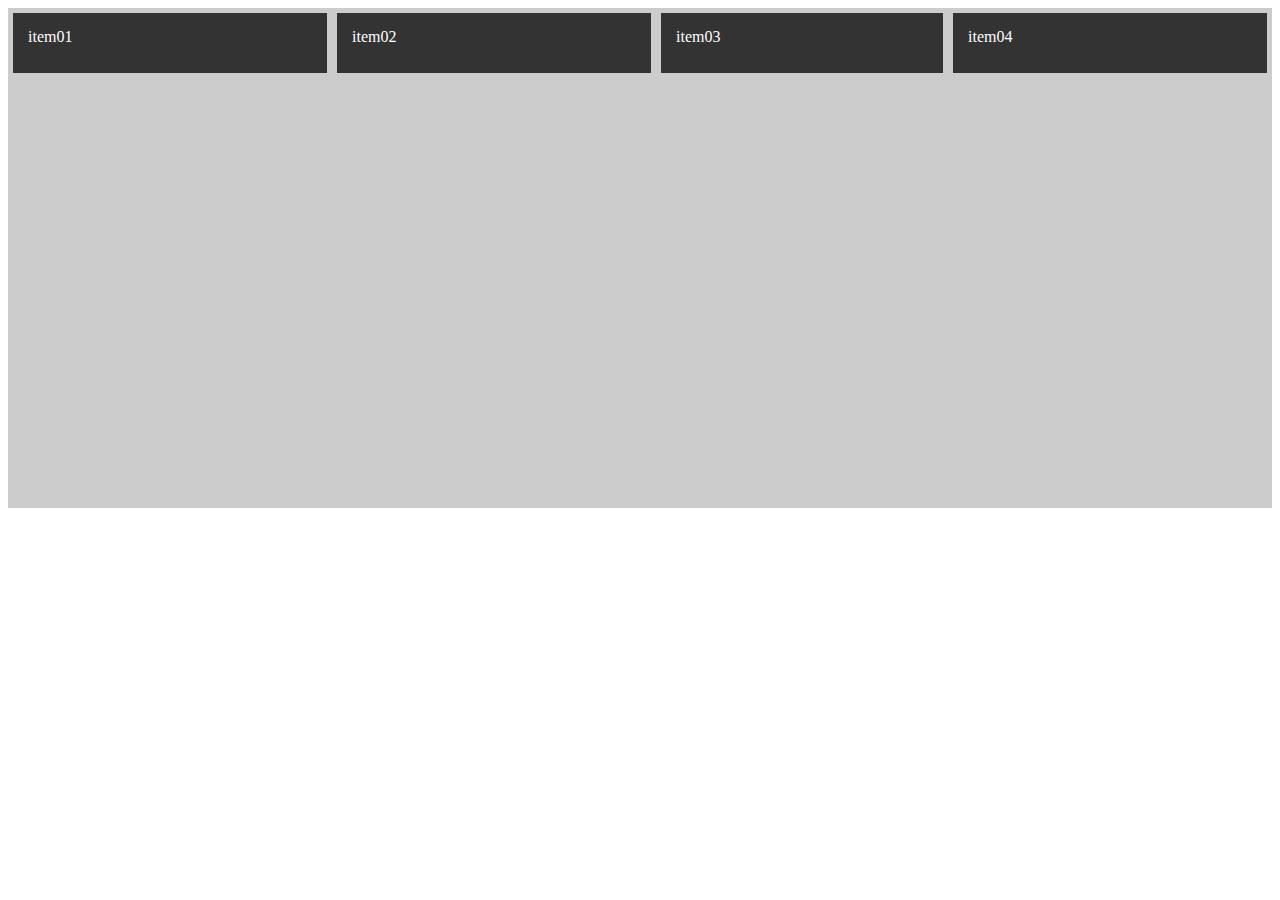
<file: Mão na massa/index.html>
<!DOCTYPE html>
<html lang="en">
<head>
        <meta charset="UTF-8">
        <meta http-equiv="X-UA-Compatible" content="IE=edge">
        <meta name="viewport" content="width=device-width, initial-scale=1.0">
        <title>Flex</title>
        <link rel="stylesheet" href="style.css">
</head>
<body> 

<div class="container">
    <div class="item item1">item01</div>
    <div class="item item2">item02</div>
    <div class="item item3">item03</div>
    <div class="item item4">item04</div>
</div> 

</body>
</html>
</file>
<file: Mão na massa/style.css>
.container {
        background-color: #ccc;
        height: 500px;
        display: flex;
        flex-direction: row;
        flex-wrap: nowrap;
        align-content: stretch;
}
        
.item {
        background-color: #333;
        color: #fff;
        padding: 15px;
        margin: 5px;
        height: 30px;
        flex: 1 1 300px;
}
    
.item1 {

}

.item2 {

}

.item3 {
            flex-shrink: 3;
} 

.item4 {

}
</file>
